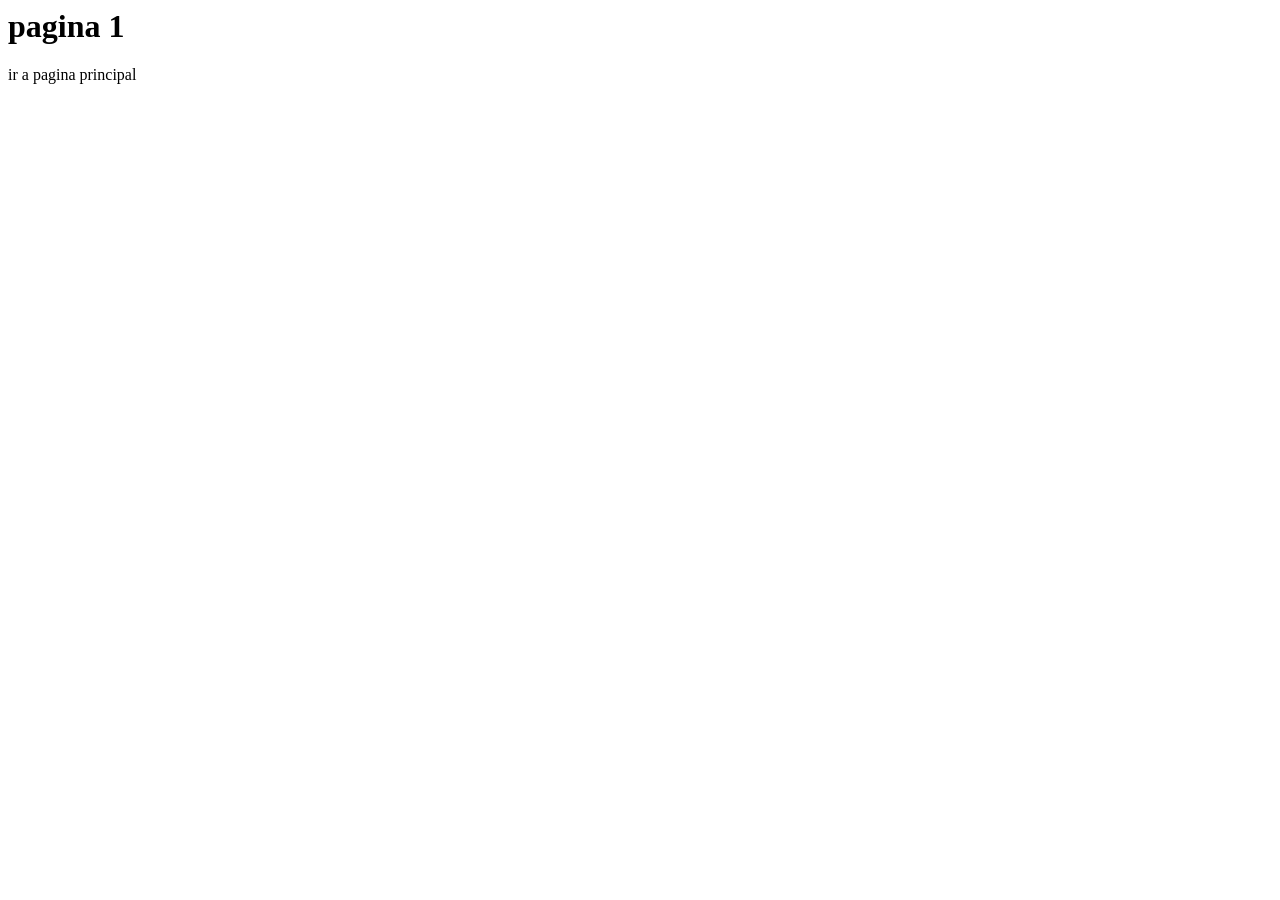
<file: index.html>
<html>
  <head>
    <link rel="stylesheet" type="text/css" herf="css/estilos.css">
    <title> pagina1</title>
  </head>
  <body>
    <h1>pagina 1</h1>
    <a herf="paginas/acerca_de.html"> ir a pagina principal</a>
   
  
  </body>  
</html>
</file>
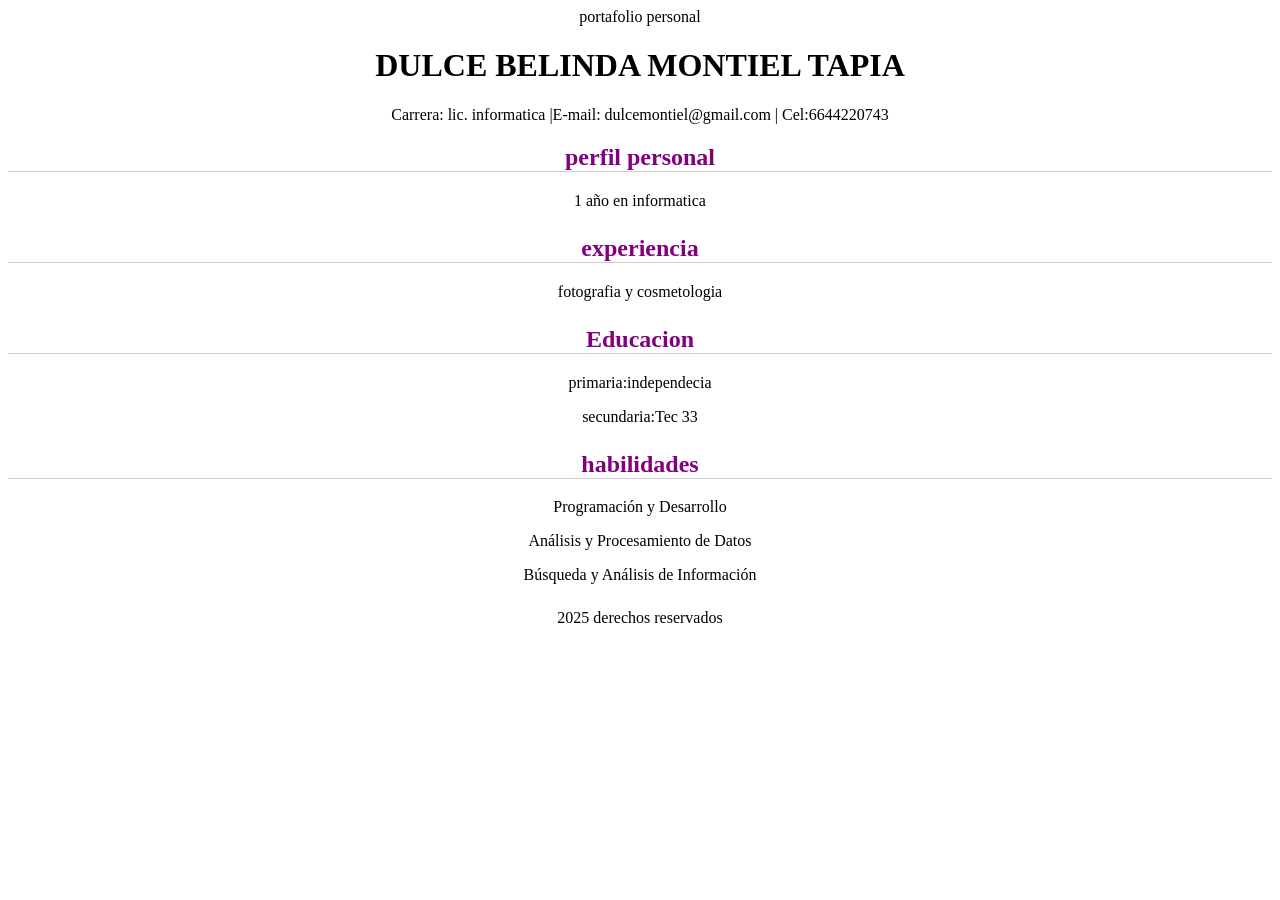
<file: curriculum/curriculum.html>
<!DOCTYPE html>
<html lang="en">
<head>
    <meta charset="UTF-8">
    <meta name="viewport" content="width=dervice-width, initial-scale=1.0">
    <link rel="stylesheet" href="estilo.css"
    <title>portafolio personal</title>
</head>
<body>

    <div class="contenedor">
  <header>
 <h1>DULCE BELINDA MONTIEL TAPIA</h1>
 <P>Carrera: lic. informatica |E-mail: dulcemontiel@gmail.com | Cel:6644220743</P>

 </header>
<section class="perfil">
<h2>perfil personal</h2>
<p> 1 año en informatica </p>

</section>
<section class= "experiencia">
 <h2>experiencia</h2>
 <p>fotografia y cosmetologia </p>

</section>
<section class="educacion"
><h2>Educacion</h2>
<p>primaria:independecia </p>
<p>secundaria:Tec 33 </p> 


</section>
<section class="habilidades">
<h2> habilidades </h2>
<p>Programación y Desarrollo</p>
<p>Análisis y Procesamiento de Datos</p>
<p>Búsqueda y Análisis de Información</p>

</section>
<footer>
    <p>2025  derechos reservados</p>
</footer>

    </div>

</body>
</html>
</file>
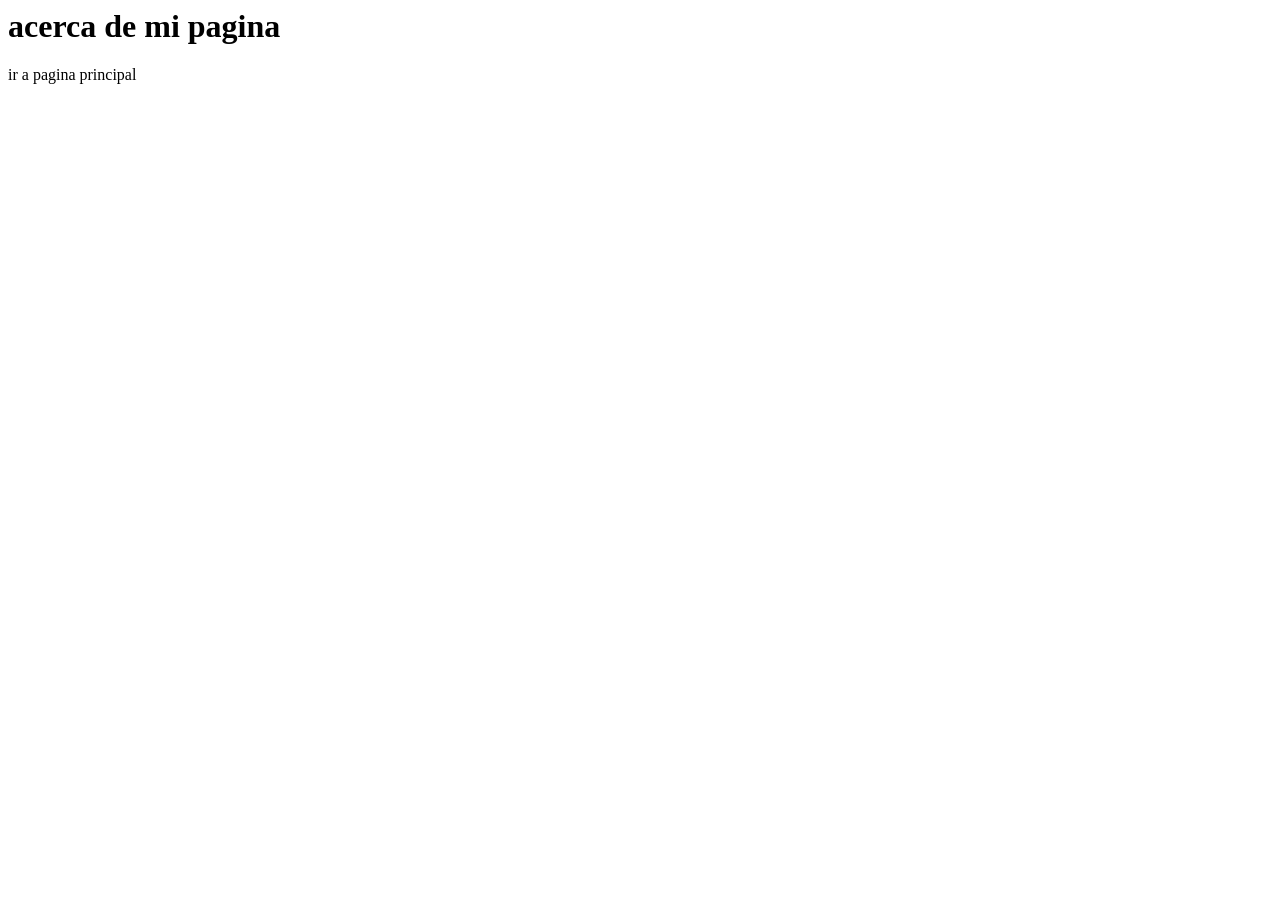
<file: paginas/acerca_de.html>
<html>
 <head>
   <link rel="stylesheet" type="text/css" herf="../css/estilos.css">
   <title> pagina 1</title>
   </head>
 <body>
   <h1>acerca de mi pagina</h1>
   <a herf="../index.html"> ir a pagina principal</a>
 </body>
</html>
</file>
<file: curriculum/estilo.css>
body {
    text-align: center;
}
head p{
    color: aqua;
}
  section {
    margin-bottom: 25px;
  }
  h2{
    color:purple;
    border-bottom: 1PX solid #ccc;
  }
</file>
